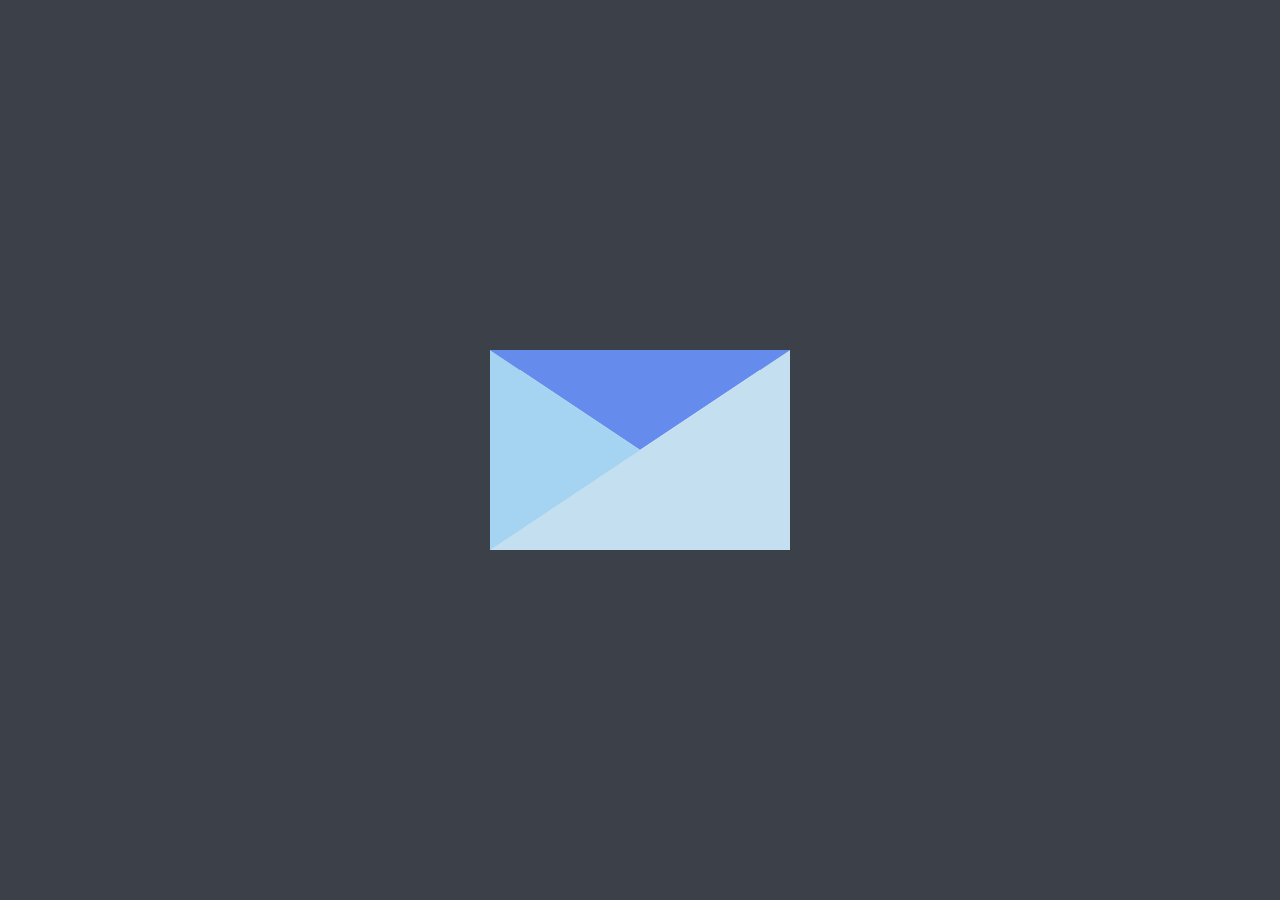
<file: index.html>
<!DOCTYPE html>
<html lang="en">
<head>
    <meta charset="UTF-8">
    <meta http-equiv="X-UA-Compatible" content="IE=edge">
    <meta name="viewport" content="width=device-width, initial-scale=1.0">
    <title>CSS Envelope + Letter (Open/Close on Click)</title>
    <link rel="stylesheet" href="tidd.css">
</head>
<body>
    <body>
        <div class="wrapper">
          <div class="lid one"></div>
          <div class="lid two"></div>
          <div class="envelope"></div>
          <div class="letter">
            <p>
              hi
            </p>
          </div>
        </div>
      </body>
</body>
</html>
</file>
<file: tidd.css>
* {
  margin: 0;
  padding: 0;
  box-sizing: border-box;
}

body {
  height: 100vh;
  width: 100%;
  display: flex;
  justify-content: center;
  align-items: center;
  font-family: sans-serif;
  background-color: #3B4049;
}

.wrapper {
  height: 200px;
  width: 300px;
  background-color: #3760C9;
  position: relative;
  display: flex;
  justify-content: center;
  z-index: 0;
  
}

.lid {
  position: absolute;
  height: 100%;
  width: 100%;
  top: 0;
  left: 0;
  border-right: 150px solid transparent;
  border-bottom: 100px solid transparent;
  border-left: 150px solid transparent;
  transform-origin: top;
  transition: transform 0.25s linear;
}

/* Lid when closed */
.lid.one {
  border-top: 100px solid #658ced;
  transform: rotateX(0deg);
  z-index: 3;
  transition-delay: 0.75s;
}

/* Lid when opened */
.lid.two {
  border-top: 100px solid #3760C9;
  transform: rotateX(90deg);
  z-index: 1;
  transition-delay: 0.5s;
}

.envelope {
  position: absolute;
  height: 100%;
  width: 100%;
  top: 0;
  left: 0;
  border-top: 100px solid transparent;
  border-right: 150px solid #C4DFF0;
  border-bottom: 100px solid #C4DFF0;
  border-left: 150px solid #a4d4f2;
  z-index: 3;
}

.letter {
  position: absolute;
  bottom: 0;
  width: 80%;
  height: 100%;
  background-color: white;
  border-radius: 15px;
  z-index: 2;
  transition: 0.5s;
}

.letter p {
  text-align: center;
  font-size: 10px;
  margin-top: 30px;
  color: #3B4049;
}

.wrapper:hover .lid.one {
    transform: rotateX(90deg);
    transition-delay: 0s;
}

.wrapper:hover .lid.two {
    transform: rotateX(180deg);
    transition-delay: 0.25s;
}

.wrapper:hover .letter {
  height: 250px;
  transform: translateY(-50px);
  transition-delay: 0.5s;
}
</file>
